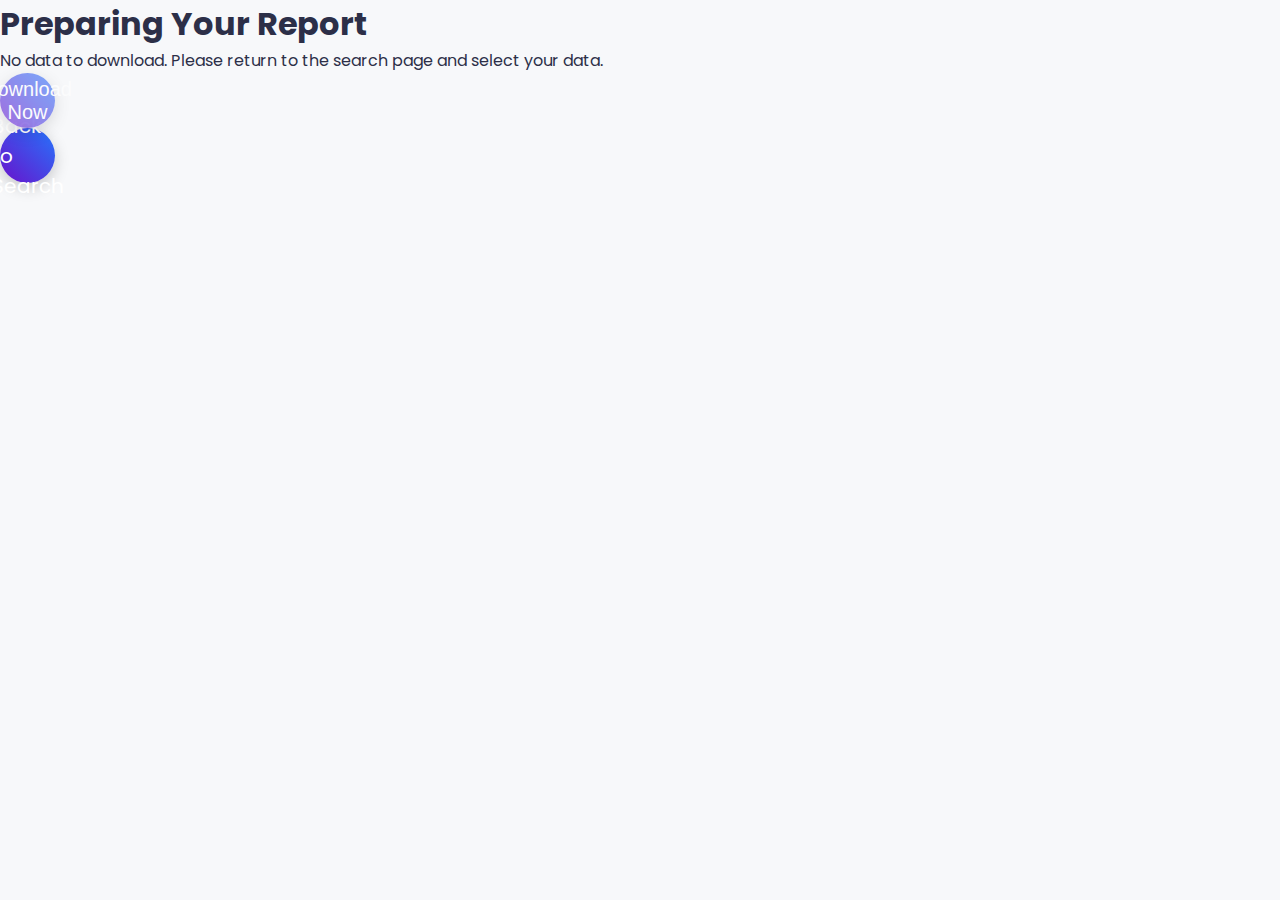
<file: download.html>
<!DOCTYPE html>
<html lang="en">
<head>
    <meta charset="UTF-8">
    <meta name="viewport" content="width=device-width, initial-scale=1.0">
    <title>JK Cement - Download</title>
    <!-- We can reuse the main stylesheet for a consistent look -->
    <link rel="stylesheet" href="style.css">
    <link rel="preconnect" href="https://fonts.googleapis.com">
    <link rel="preconnect" href="https://fonts.gstatic.com" crossorigin>
    <link href="https://fonts.googleapis.com/css2?family=Poppins:wght@400;500;600;700&display=swap" rel="stylesheet">
</head>
<body class="download-page-body">

    <div class="download-container">
        <h1>Preparing Your Report</h1>
        <p id="download-status">Your download should start automatically. If it doesn't, please use the button below.</p>
        <div class="download-actions">
            <button id="manual-download-btn" class="filter-btn download-btn">
            </button>
            <a href="index.html" class="filter-btn back-btn">
            </a>
        </div>
    </div>
    
    <!-- Link to the new download-specific JavaScript file -->
    <script src="download.js"></script>
    <script src="script.js"></script>
</body>
</html>
</file>
<file: style.css>
:root {
    /* ===== Color Palette ===== */
    
    /* Primary & Background Colors */
    --bg-main: #F7F8FA;
    --bg-widget: #fff;
    --bg-sidebar: #2C2F48;
    --bg-sidebar-hover: #3A3D5A;
    --bg-light-gray: #F0F0F0;

    /* Text Colors */
    --text-primary: #2C2F48;
    --text-secondary: #fff;
    --text-light: #aaa;

    /* Accent & Brand Colors */
    --color-accent: #6666f7;
    --color-blue: #4A90E2;
    
    /* State & Status Colors */
    --color-red-trend: #E86666;
    --color-red-active: #D9534F;
    --bg-red-light: #FFD4D4;
    --color-green: #529B52;
    --color-orange: #E8A866;

    /* Category & Chart Colors */
    --color-category-health: #FFB6C1;
    --color-category-shopping: #87CEEB;
    --color-category-products: #FFDAB9;
    
    /* Shadows */
    --shadow-main: rgba(0, 0, 0, 0.05);
    --shadow-accent: rgba(108, 99, 255, 0.4);
}


/* ===== Basic Reset & Global Styles ===== */
* {
    margin: 0;
    padding: 0;
    box-sizing: border-box;
}

body {
    font-family: 'Poppins', sans-serif;
    background-color: var(--bg-main);
    color: var(--text-primary);
}

a {
    text-decoration: none;
    color: inherit;
}

ul {
    list-style: none;
}

.widget {
    background-color: #ffffff;
    border-radius: 20px;
    padding: 25px;
    box-shadow: 0 8px 25px rgba(0, 0, 0, 0.05);
    margin-bottom: 20px; /* Add some space below the widget */
}


.spending-report .widget {
    display: flex;
    align-items: center;
    gap: 15px; /* Adds space between header items */
    margin-bottom: 25px;
}

.spending-report h4 {
    font-size: 1.1rem;
    font-weight: 600;
    margin-right: auto; /* Pushes everything else to the right */
}

.spending-report .time-selector {
    background-color: #f7f8fa;
    padding: 8px 12px;
    border-radius: 8px;
    font-size: 0.85rem;
    font-weight: 500;
    cursor: pointer;
    display: flex;
    align-items: center;
    gap: 8px;
}

.spending-report .date-range {
    font-size: 0.85rem;
    color: #9a9a9a;
}

.spending-report .total-spending {
    text-align: right;
}

.spending-report .total-spending .amount {
    font-size: 1.6rem;
    font-weight: 700;
    color: #2c2f48;
}

.spending-report .total-spending .trend {
    font-size: 0.8rem;
    font-weight: 500;
    display: flex;
    align-items: center;
    gap: 4px;
    justify-content: flex-end;
}

.spending-report .trend.negative {
    color: #e74c3c; /* Red for negative trend */
}

.spending-report .trend.positive {
    color: #2ecc71; /* Green for positive trend */
}


.widget-header h4 {
    font-size: 1.1rem;
    font-weight: 600;
    margin-right: auto;
}

/* ===== Main Dashboard Layout ===== */
.dashboard-container {
    display: grid;
    grid-template-columns: 1fr 340px; 
    gap: 30px;
    min-height: 100vh;
    padding: 20px;
    margin-left: 110px; /* Space for the 80px sidebar + gap */
}

.dashboard-pie {
    display: grid;
    gap: 30px;
    min-height: 100vh;
    padding: 20px;
    margin-left: 110px; /* Space for the 80px sidebar + gap */
}
/* ===== Modern Left Sidebar ===== */
.sidebar {
    background-color: var(--bg-sidebar);
    border-radius: 20px;
    padding: 20px 0px;
    color: var(--text-secondary);
    display: flex;
    flex-direction: column;
    align-items: center;
    justify-content: space-between;
    position: fixed;
    top: 25px;
    left: 0;
    width: 60px;
    height: calc(100vh - 45px);
    z-index: 100;
}

.sidebar-nav,
.sidebar-footer,
.logo {
    width: 100%;
    text-align: center;
}

.sidebar .logo {
    padding: 20px 0;         /* Add some vertical space around the logo */
    margin-bottom: 1rem;     /* Create space between the logo and the nav icons */
    display: flex;           /* Use flexbox for easy centering */
    justify-content: center; /* Center the logo horizontally */
    align-items: center;     /* Center the logo vertically */
}

.sidebar .logo img {
    width: 55px;  /* Adjust the width of your logo as needed */
    height: auto; /* Maintain the aspect ratio */
}

.sidebar-nav ul li {
    margin-bottom: 30px;
}

.sidebar-nav ul li a {
    display: flex;
    align-items: center;
    justify-content: center;
    width: 45px;
    height: 50px;
    border-radius: 12px;
    transition: all 0.3s ease;
}

.sidebar-nav ul li a:hover {
    background-color: var(--bg-sidebar-hover);
}

.sidebar-nav ul li.active a {
    background-color: var(--color-accent);
    color: var(--text-secondary);
    box-shadow: 0 4px 15px var(--shadow-accent);
}

.sidebar-footer a {
    font-size: 1.2rem;
}

/* ===== Main Content Area ===== */
.main-header {
    display: flex;
    align-items: center;
    margin-bottom: 20px;
}
.search-bar {
    background-color: var(--bg-widget);
    padding: 10px 20px;
    border-radius: 15px;
    display: flex;
    align-items: center;
    flex-grow: 1;
    max-width: 400px;
    margin: 0 0 20px 0; /* Centered and with margin-bottom */
    box-shadow: 0 2px 4px rgba(0, 0, 0, 0.1);
}

.search-bar i {
    color: var(--text-light);
    margin-right: 10px;
}

.search-bar input {
    background-color: transparent;
    border: none;
    outline: none;
    font-family: 'Poppins', sans-serif;
    width: 100%;
    font-size: 1rem;
    color: var(--text-dark);
}
/* Styling for the list of items to be searched */
.item-list {
    list-style-type: none;
    padding: 0;
    margin: 0;
    background-color: var(--bg-widget);
    border-radius: 15px;
    overflow: hidden;
    box-shadow: 0 2px 4px rgba(0, 0, 0, 0.1);
}

.item-list li {
    padding: 15px 20px;
    border-bottom: 1px solid var(--border-color);
    transition: background-color 0.2s ease-in-out;
}

.item-list li:last-child {
    border-bottom: none;
}

.item-list li a {
    text-decoration: none;
    color: var(--text-dark);
    font-weight: 500;
}

.item-list li:hover {
    background-color: #f5f5f5;
}
.notification-btn {
    background: none;
    border: none;
    font-size: 1.3rem;
    color: var(--text-light);
    cursor: pointer;
    margin-right: 20px;
}

@keyframes floatAnimation {
  0% {
    /* Starting position (includes your custom scale/translate) */
    transform: translate(-70px, -50px) scale(1.6);
  }
  50% {
    /* Mid-point: move up slightly for a 'float' effect */
    transform: translate(-70px, -62px) scale(1.6);
  }
  100% {
    /* Return to the starting position to create a seamless loop */
    transform: translate(-70px, -50px) scale(1.6);
  }
}


.stats-overview-section {
    margin-bottom: 20px;
}

@keyframes gradientAnimation {
    0% { background-position: 0% 50%; }
    50% { background-position: 100% 50%; }
    100% { background-position: 0% 50%; }
}

.stat-card {
    color: var(--text-secondary);
    padding: 20px;
    border-radius: 15px;
    display: flex;
    flex-direction: column;
    justify-content: space-between;
    min-height: 140px; /* Made smaller */
    box-shadow: 0 8px 20px rgba(0, 0, 0, 0.06);
    transition: transform 0.3s ease, box-shadow 0.3s ease;
    background-size: 300% 300%;
    animation: gradientAnimation 15s ease infinite;
}

.stat-card:hover {
    transform: translateY(-5px);
    box-shadow: 0 12px 25px rgba(0, 0, 0, 0.1);
}

.stat-title {
    font-size: 0.8rem; /* Made smaller */
    font-weight: 500;
    text-transform: uppercase;
    letter-spacing: 0.5px;
    opacity: 0.9;
}

.stat-number {
    font-family: 'Fredoka One', cursive;
    font-size: 2rem; /* Made smaller */
    font-weight: 400;
    text-align: left;
    margin: 10px 0;
}

.stat-trend {
    font-size: 0.9rem; /* Made smaller */
    font-weight: 500;
    opacity: 0.9;
}

/* Card Color Gradients */
.card-analytic { background: linear-gradient(135deg, #e73c7e, #ee9ca7); }
.card-sale { background: linear-gradient(135deg, #24b3a2, #47d8c6); }
.card-customers { background: linear-gradient(135deg, #38ef7d, #11998e); }
.card-orders { background: linear-gradient(135deg, #8e44ad, #d279ee); }

/* Responsive Grid for Stats */
@media (max-width: 1200px) {
    .stats-grid {
        grid-template-columns: repeat(2, 1fr);
    }
}
@media (max-width: 768px) {
    .stat-number {
        font-size: 1.8rem;
    }
}

/* Promo Banner */
.promo-banner {
    background-color: var(--color-accent);
    color: var(--text-secondary);
    border-radius: 20px;
    padding: 20px;
    display: flex;
    justify-content: space-between;
    align-items: center;
    margin-bottom: 25px;
}
.promo-text h2 { font-size: 1.5rem; margin-bottom: 10px; }
.promo-text p { font-size: 0.9rem; max-width: 500px; opacity: 1; margin-bottom: 30px; }
.promo-text a {
    background-color: var(--bg-widget);
    color: var(--color-accent);
    padding: 0px 10px;
    border-radius: 10px;
    font-weight: 20;
    display: inline-block;
}

.promo-banner .promo-image img {

    max-width: 200px;
    animation: floatAnimation 6s ease-in-out infinite;
}
.dev{
    position: relative;
}
.mask{
    width: 100%;
    padding: 2rem;
    background: var(--color-accent);
    position: absolute;
    bottom: 0;
    right: 0;
}
/* Bottom Widgets */
.bottom-widgets {
    display: grid;
    grid-template-columns: 1fr 1fr;
    gap: 20px;
    margin-top: 20px;
}

/* Go Pro Banner */
.go-pro-banner {
    margin-top: 10px;
    text-align: center;
}
.pro-image img { 
    max-width: 300px; 
    margin-bottom: 0px; 

}
.go-pro-banner h4 { font-size: 1.1rem; font-weight: 600; }
.go-pro-banner p { font-size: 0.9rem; color: var(--text-light); margin: 2px 10px 5px; }
.go-pro-banner button {
    background-color: var(--color-accent);
    color: var(--text-secondary);
    border: none;
    padding: 20px 10px;
    border-radius: 10px;
    font-weight: 700;
    cursor: pointer;
    width: 100%;
}
.button-class {
			background-color: #4493f3;
			/* Green */
			border: none;
			color: white;
			padding: 10px 20px;
			text-align: center;
			text-decoration: none;
			display: inline-block;
			font-size: 16px;
			margin: 4px 2px;
			cursor: pointer;
			border-radius: 4px;
		}

.analytics-section {
    width: 100%;
    max-width: 100px; /* Increased width for 3 columns */
}

/* ===== NEW: Background Gradient Animation ===== */
@keyframes gradientAnimation {
    0% {
        background-position: 0% 50%;
    }
    50% {
        background-position: 100% 50%;
    }
    100% {
        background-position: 0% 50%;
    }
}

/* MODIFIED: The 4-column grid container */
.stats-grid {
    display: grid;
    grid-template-columns: repeat(4, 1fr); /* Changed to 4 columns */
    gap: 10px;
}

/* MODIFIED: Base styles for each card with animation */
.stat-card {
    color: #fff;
    padding: 30px;
    border-radius: 15px;
    display: flex;
    flex-direction: column;
    min-height: 20px;
    box-shadow: 0 10px 25px rgba(0, 0, 0, 0.08);
    transition: transform 0.3s ease, box-shadow 0.3s ease;
    
    /* Animation Properties */
    background-size: 400% 400%; /* Make the background gradient larger than the card */
    animation: gradientAnimation 15s ease infinite; /* Apply the slow, looping animation */
}

/* Hover effect to make the cards lift */
.stat-card:hover {
    transform: translateY(-8px);
    box-shadow: 0 18px 35px rgba(0, 0, 0, 0.12);
}

/* Text styles within the cards */
.stat-title {
    font-size: 1rem;
    font-weight: 500;
    text-transform: uppercase;
    letter-spacing: 0.5px;
    opacity: 0.9;
}

.stat-number {
    font-family: 'Roboto',sans-serif;
    font-size: 2rem;
    font-weight: 40;
    text-align: center;
    margin: 1px 0;
}

.stat-trend {
    font-size: 2rem;
    font-weight: 50;
    opacity: 1;
}

/* ===== Card Color Gradients ===== */

.card-appr{
    background: linear-gradient(135deg, #e73c7e, #ee9ca7);
}

.card-reportid {
    background: linear-gradient(135deg, #24b3a2, #47d8c6);
}

.card-totalapp {
    background: linear-gradient(135deg, #38ef7d, #11998e);
}

.card-diff {
    background: linear-gradient(135deg, #8e44ad, #d279ee);
}

.card-empid {
    background: linear-gradient(135deg, #fe6405, #f7a461);
}

.card-id_man {
    background: linear-gradient(135deg, #76d3ff, #189dd2);
}

.card-emp_man {
    background: linear-gradient(135deg, #f6ba59, #ffb108);
}




/* For tablets and smaller desktops */
@media (max-width: 0px) {
    .stats-grid {
        grid-template-columns: repeat(2, 1fr); /* 2 columns */
    }
}

/* For mobile devices */
@media (max-width: 768px) {
    .stats-grid {
        grid-template-columns: 1fr; /* Stack the cards vertically */
    }

    .stat-number {
        font-size: 2.5rem; /* Slightly smaller font on mobile */
    }

    .stat-card {
        min-height: 180px;
        padding: 25px;
    }
}
/* ===== Main Content Body Layout ===== */
.main-body-wrapper {
    display: grid;
    grid-template-columns: auto 1fr; /* First column fits content, second takes the rest */
    gap: 1.5rem;
    margin-top: 1.5rem;
    align-items: start; /* Align items to the top of the grid */
}
/* need to get the chart-container chart fit in the section */
.chart-container{
    width: 100%;
    height: 400px;
}

/* This is the NEW code to use */
.right-column .stats-grid {
    display: grid;                         /* Use CSS Grid for rows AND columns */
    grid-template-columns: repeat(1, 1fr); /* Create two equal-width columns */
    gap: 1rem;                             /* Adjust gap as needed */
}
.right-column .pie-chart-grid {
    grid-template-columns: 1fr; /* Stacks the 3 pie charts vertically */
    gap: 1.5rem; /* Adds space between the stacked pie charts */
}

/*
  This rule targets ALL chart containers in the right column (both donut and pie)
  and makes them more compact to fit better.
*/
.right-column .chart-container {
    height: 380px;      /* A more suitable height for a narrow column */
    padding: 1rem;      /* Reduce padding to give the chart more space */
    border-radius: 1rem;
}

/* This makes the titles smaller inside the right column charts */
.right-column .chart-title {
    font-size: 0.9rem; 
    margin-bottom: 0.5rem;
}

/* This adds vertical spacing between the chart sections in the right column */
.right-column .chart-section {
    margin-top: 0; /* Remove top margin if any */
    margin-bottom: 1.5rem; /* Add space below each section */
}
.bar {
    display: inline-block;
    width: 6px;
    height: 100%; /* The light "ghost" part of the bar */
    background-color: rgba(128, 128, 128, 0.15); /* Light grey background */
    border-radius: 3px;
    position: relative;
    overflow: hidden; /* Hide the part of the ::after that goes beyond */
}

/* This is the colored part of the bar */
.bar::after {
    content: '';
    position: absolute;
    bottom: 0;
    left: 0;
    width: 100%;
    height: var(--bar-height); /* Use the variable from the inline style */
    border-radius: 3px;
    background-color: inherit; /* Takes color from the .bar.pink, etc. */
}

/* Bar Colors  */
.bar.pink { background-color: #FF5B79; }
.bar.purple { background-color: #8C54FF; }
.bar.blue { background-color: #339FFF; }

/* (The rest of your v-stat-card styles for titles/numbers can remain the same) */
.mini-chart { height: 70px; margin-bottom: 0.5rem; }
.bar-container { display: flex; align-items: flex-end; gap: 5px; width: 100%; height: 100%; }
.v-stat-title { color: #8A92A6; font-size: 0.9rem; margin: 0; }
.v-stat-number { font-size: 1.5rem; font-weight: 600; color: #222; margin-top: 0.25rem; }

/* ===== Charts Section (Updated for Individual Sections) ===== */

/* Add spacing between each chart section */
.chart-section {
    margin-top: 4rem;
}
.charts-flex-wrapper {
    display: flex;
    flex-wrap: wrap; /* Allows charts to stack vertically if space is tight */
    gap: 1.9rem;   /* Spacing between charts */
}

/* The main container "card" for a chart */
.chart-container {
    background-color: #fff;
    padding: 1rem;
    border-radius: 10px;
    box-shadow: 0 7px 20px rgba(0, 0, 0, 0.05);
    height: 420px;
    display: flex;
    flex-direction: column;
}

.chart-title {
    margin-bottom: 1.5rem;
    font-size: 1.1rem;
    font-weight: 600;
    color: #2C2F48;
    text-align: center;
}
/* A wrapper for placing two charts side-by-side */
.dual-chart-wrapper {
    display: flex;
    gap: 1.5rem;
    flex-wrap: wrap; /* Allows charts to stack on smaller screens */
}

/* The chart containers inside the dual wrapper */
.dual-chart-wrapper .chart-container {
    flex: 1; /* Each chart takes up equal space */
    min-width: 280px; /* Minimum width before wrapping */
}

/* Make sure canvas elements are responsive within their containers */
.chart-container canvas {
    cursor: pointer;
    transition: transform 0.3s ease-in-out;
}
.pie-chart-grid {
    display: grid;
    /* This will be overridden for the right column */
    grid-template-columns: repeat(3, 1fr); 
    gap: 1.5rem;
}


.chart-container:hover canvas {
    transform: scale(1.03); /* Slightly grow the chart on hover */
}

/* ===== Responsive Design for Charts ===== */

/* For tablets and smaller desktops */
@media (max-width: 1200px) {
    .pie-chart-grid {
        grid-template-columns: 1fr 1fr; /* Switch to 2 columns */
    }
}

/* For mobile devices */
@media (max-width: 768px) {
    .pie-chart-grid {
        grid-template-columns: 1fr; /* Stack the charts in a single column */
    }
    .chart-container {
        height: 400px; /* Adjust height for mobile */
    }
}

/* ================================================ */
/*  NEW CSS FOR THE CUSTOM TOOLTIP CHART            */
/* ================================================ */

/* Styling for the custom line-chart tooltip */
#chartjs-tooltip {
    opacity: 0;
    position: absolute;
    background: #5A67D8; /* Modern theme color */
    color: white;
    border-radius: 8px;
    padding: 10px 15px;
    pointer-events: none;
    transition: all .1s ease;
    box-shadow: 0 4px 15px rgba(0,0,0,0.2);
    transform: translate(-50%, -120%); 
}

#chartjs-tooltip .tooltip-date {
    font-size: 0.8rem;
    font-weight: 500;
    margin-bottom: 4px;
    text-align: center;
}

#chartjs-tooltip .tooltip-price {
    font-size: 1.5rem;
    font-weight: 700;
}

#chartjs-tooltip::after {
    content: '';
    position: absolute;
    left: 50%;
    top: 100%;
    transform: translateX(-50%);
    width: 2px;
    height: 100px;
    background: linear-gradient(to bottom, rgba(90, 103, 216, 0.6), rgba(90, 103, 216, 0));
}

/* ================================================ */
/* ===== OVERRIDES FOR RIGHT COLUMN             ===== */
/* ================================================ */

/*
  This is the CRITICAL override. When the pie chart grid is
  in the right column, we force it to stack vertically.
*/
.right-column .pie-chart-grid {
    grid-template-columns: 1fr;
}

/* Adjust all chart containers in the right column to be more compact */
.right-column .chart-container {
    height: 380px;
    padding: 1rem;
}

/* Make titles smaller in the right column */
.right-column .chart-title {
    font-size: 0.9rem;
    margin-bottom: 0.5rem;
}


/* ================================================ */
/* ===== RESPONSIVE DESIGN FOR CHARTS           ===== */
/* ================================================ */
@media (max-width: 1200px) {
    /* When the whole page stacks, make the pie charts go side-by-side */
    .pie-chart-grid {
        grid-template-columns: repeat(2, 1fr);
    }
}

@media (max-width: 768px) {
    /* On mobile, stack all pie charts vertically again */
    .pie-chart-grid {
        grid-template-columns: 1fr;
    }
}

.search-table{
    width: 100%;
    border-collapse: collapse;
    margin-top: 20px;
}

.search-table th,
.search-table td {
    border: 1px solid #ddd;
    padding: 8px;
    text-align: left;
}

.search-table th {
    background-color: #f2f2f2;
    font-weight: bold;
}

.search-table tr:hover {
    background-color: #96acb6;
}
.header-actions{
    display: flex;
    align-items: center;
    gap: 15px;
}

/* --- Main Filter Container --- */
.filter-container {
    position: relative; /* This is essential for positioning the dropdown */
    display: inline-block; /* Adjust as needed for your layout */
  }
  
  /* --- The Filter Button (reusing the fancy style) --- */
  .filter-btn {
    width: 55px;
    height: 55px;
    border-radius: 50%;
    border: none;
    color: white;
    background: linear-gradient(45deg, #6a11cb, #2575fc);
    box-shadow: 0 5px 15px rgba(0, 0, 0, 0.2);
    font-size: 20px;
    cursor: pointer;
    display: flex;
    justify-content: center;
    align-items: center;
    transition: transform 0.3s ease, box-shadow 0.3s ease;
    z-index: 101; /* Make sure button is above dropdown */
  }
  
  .filter-btn:hover {
    transform: scale(1.1);
    box-shadow: 0 8px 25px rgba(0, 0, 0, 0.3);
  }
  
  /* --- The Dropdown Panel --- */
  .filter-dropdown-content {
    /* HIDING and ANIMATION */
    visibility: hidden; /* Hide it completely */
    opacity: 0;
    transform: translateY(-10px); /* Start slightly above for slide-down effect */
    transition: opacity 0.3s ease, transform 0.3s ease, visibility 0.3s;
  
    /* POSITIONING */
    position: absolute;
    top: 100%; /* Position it right below the container */
    left: 0;
    margin-top: 10px; /* A little space between button and panel */
    z-index: 100;
  
    /* APPEARANCE */
    background-color: white;
    min-width: 220px;
    padding: 20px;
    border-radius: 12px;
    box-shadow: 0 8px 25px rgba(0, 0, 0, 0.15);
    border: 1px solid #eee;
  }
  
  /* The class that JavaScript will add to SHOW the dropdown */
  .filter-dropdown-content.show {
    visibility: visible;
    opacity: 1;
    transform: translateY(0);
  }
  
  /* --- Styling for elements INSIDE the dropdown --- */
  .filter-dropdown-content h4 {
    margin-top: 0;
    margin-bottom: 15px;
    color: #333;
    font-weight: 600;
  }
  
  .filter-dropdown-content select {
    width: 100%; /* Make selects fill the panel width */
    padding: 10px;
    border: 1px solid #ccc;
    border-radius: 5px;
    background-color: #f9f9f9;
  }
  
  .filter-dropdown-content select:not(:last-child) {
    margin-bottom: 10px; /* Add space between the two select boxes */
  }

  /* --- Pagination Styles --- */
.pagination-container {
    display: flex;
    align-items: center;
    padding: 20px 0;
    margin-top: 1rem;
    flex-wrap: wrap;
    gap: 8px;
}

.pagination-btn,
.page-link {
    border: 1px solid #ddd;
    padding: 8px 16px;
    margin: 0 4px;
    cursor: pointer;
    border-radius: 4px;
    background-color: #fff;
    color: #333;
    text-decoration: none;
    transition: background-color 0.3s, color 0.3s;
    font-family: 'Poppins', sans-serif;
    font-size: 14px;
}

.pagination-btn:hover,
.page-link:hover {
    background-color: #f0f0f0;
}

.page-link.active {
    background: linear-gradient(135deg, #4e54c8, #8f94fb); /* Example gradient */
    color: white;
    border-color: #4e54c8;
}

.pagination-btn.disabled {
    cursor: not-allowed;
    color: #aaa;
    background-color: #f9f9f9;
}
</file>
